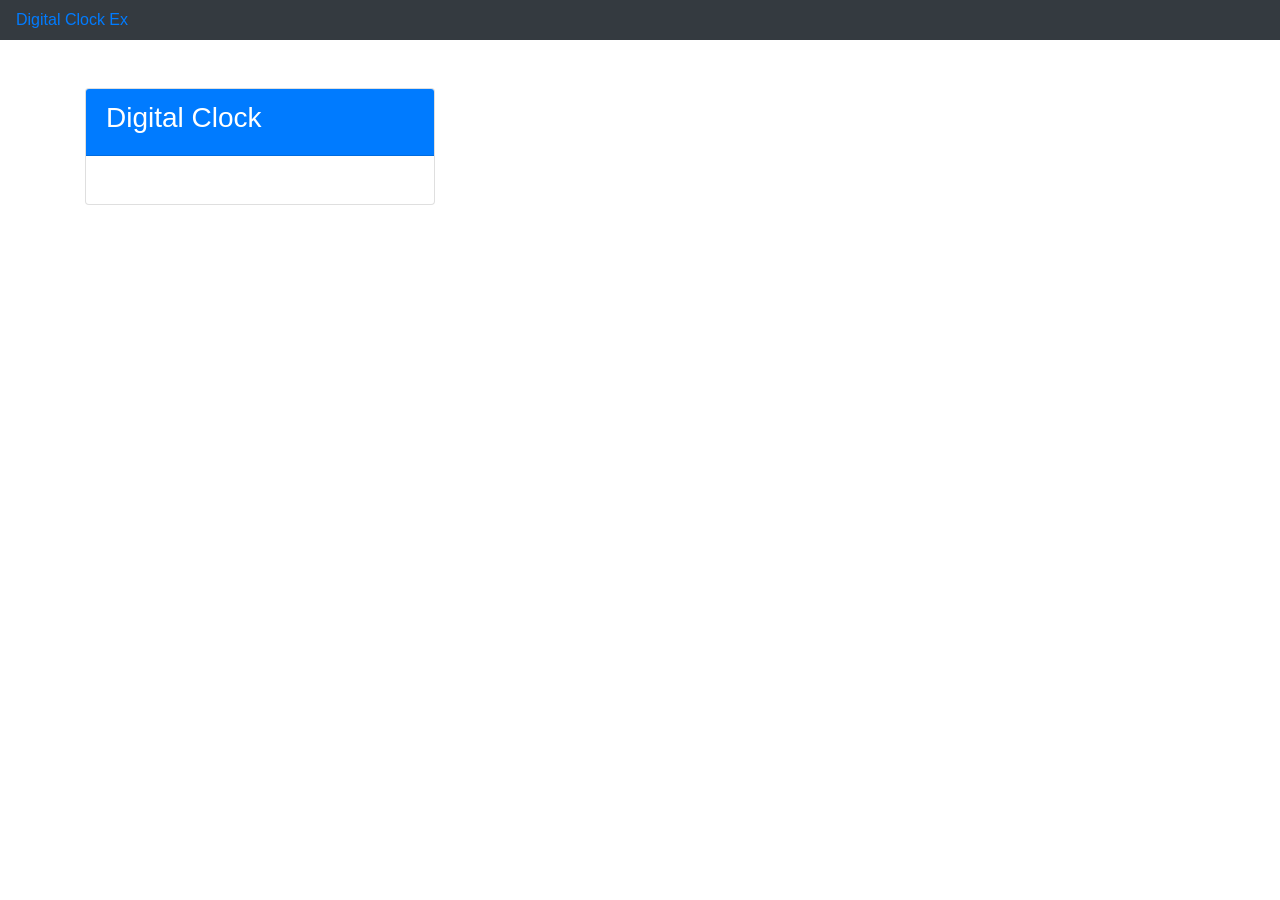
<file: DigitalClock/index.html>
<html>
    <head>
        <link rel="stylesheet" href="https://cdn.jsdelivr.net/npm/bootstrap@4.6.2/dist/css/bootstrap.min.css" integrity="sha384-xOolHFLEh07PJGoPkLv1IbcEPTNtaed2xpHsD9ESMhqIYd0nLMwNLD69Npy4HI+N" crossorigin="anonymous">

    </head>
    <body>
        <nav class="navbar navbar-dark bg-dark">
            <a href="#">Digital Clock Ex</a>
        </nav>
        <div class="container mt-5">
            <div class="row">
                <div class="col-md-4">
                    <div class="card">
                        <div class="card-header bg-primary text-white">
                            <h3>Digital Clock</h3>
                        </div>
                        <div class="card-body">
                            <h3 id="p_Tag"></h3>
                        </div>
                    </div>
                </div>
            </div>
        </div>
       
    </body>
    <script src="./data.js" type="text/javascript"></script>
</html>
</file>
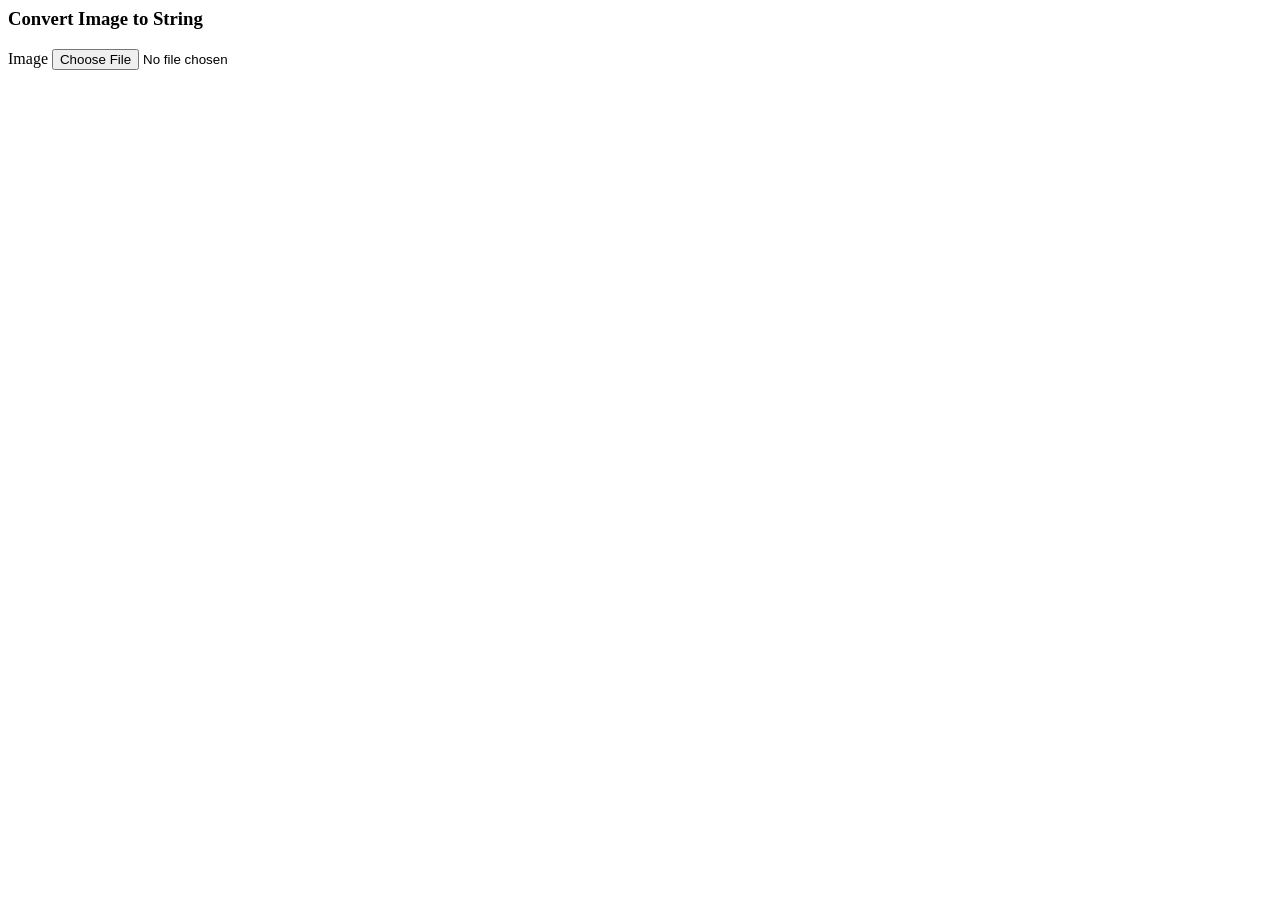
<file: Image2Str-Simple/index.html>
<html>
    <head>
        <script src="./data.js" type="text/javascript"></script>
    </head>
    <body>
        <h3>Convert Image  to String</h3>
        <label >Image</label>
        <input type="file" id="img" onchange="img2Str()"/>
        <span id="spanmsg"></span>
    </body>
</html>
</file>
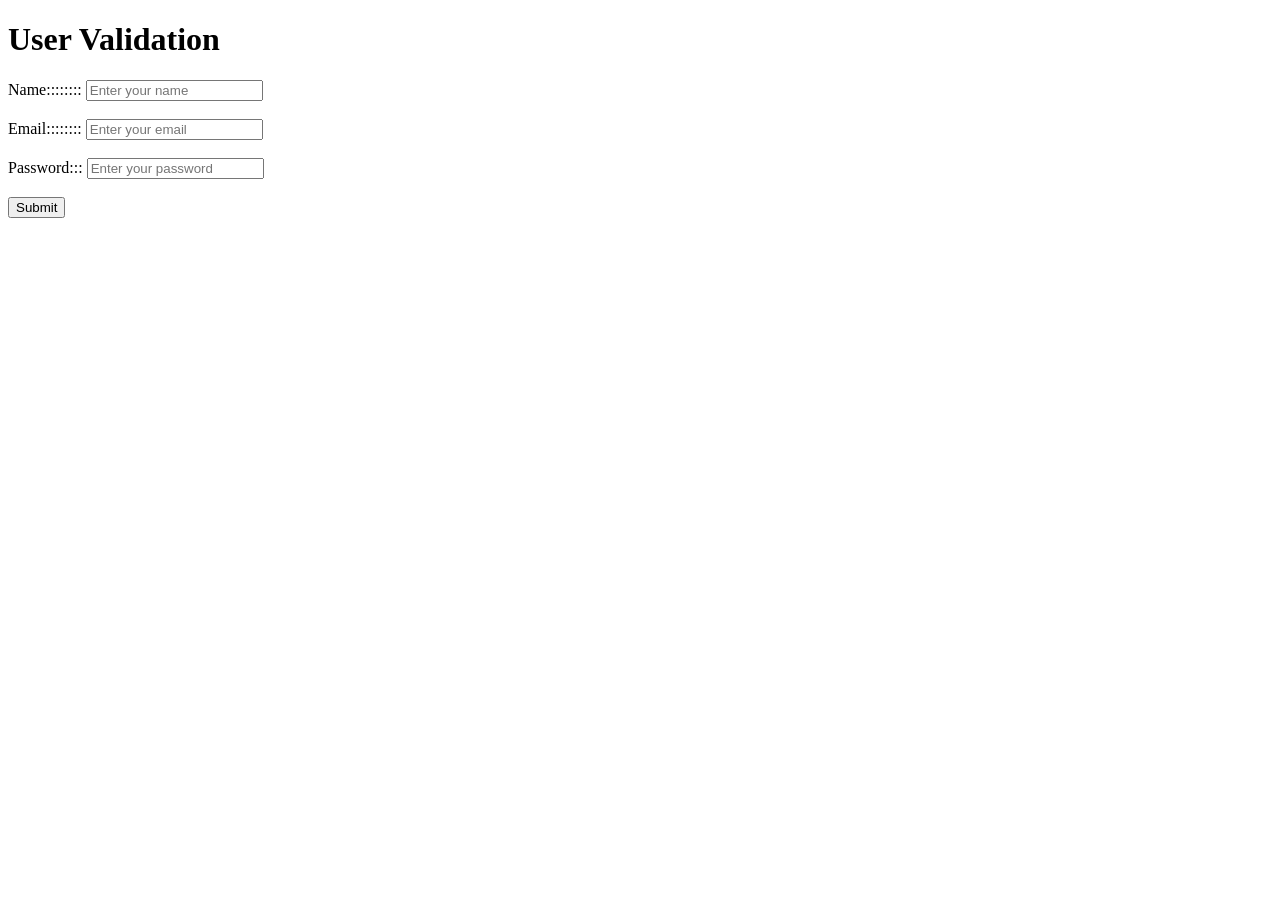
<file: Validations/index.html>
<!DOCTYPE html>
<html lang="en">
<head>
    <meta charset="UTF-8">
    <meta name="viewport" content="width=device-width, initial-scale=1.0">
    <title>Document</title>
    <script src="./valid.js" type="text/javascript"></script>
</head>
<body>
    <form onsubmit="return Validate()">
        <div class="container">
        <div class="row">
        <div class="column" style="border: 1;">
        <h1>User Validation</h1>
        <label>Name::::::::</label>
        <input type="text" id="name" placeholder="Enter your name">
        <span id="unMsg"></span>
        <br><BR>
        <label>Email::::::::</label>
        <input type="email" id="email" placeholder="Enter your email">
        <span id="E-mail"></span>
        <br><br>
        <label>Password:::</label>
        <input type="password" id="password" placeholder="Enter your password">
        <span id="PASS"></span>
        <br><br>
        <input type="submit" value="Submit" >
    </div></div></div>
    </form>
</body>
</html>
</file>
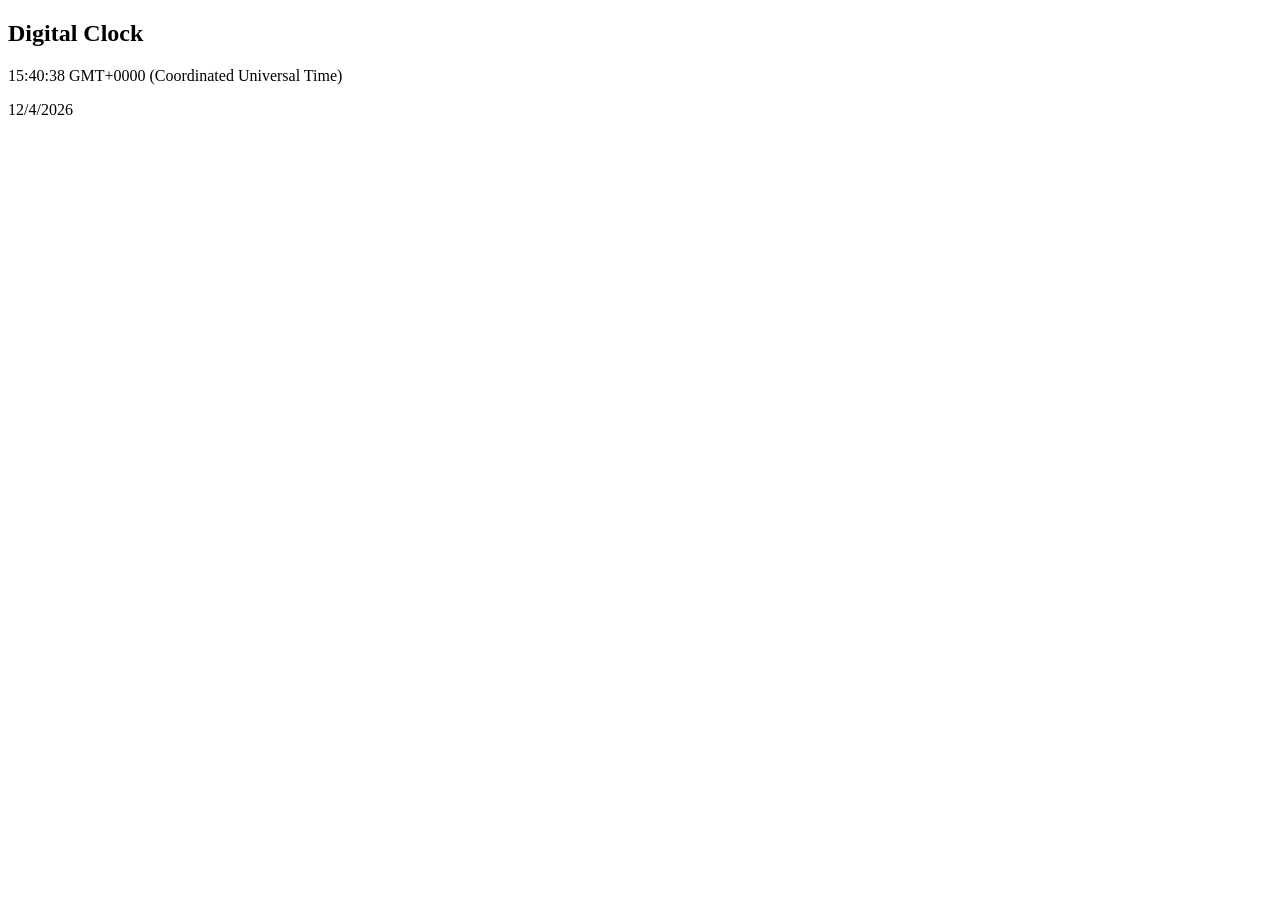
<file: assignment/ass-2/index.html>
<!-- Need to display digital clock when web is opened -->
<!DOCTYPE html>
<html lang="en">
<head>
    <meta charset="UTF-8">
    <meta name="viewport" content="width=device-width, initial-scale=1.0">
    <title>Digital Clock</title>
    
</head>
<body >
    <h2>Digital Clock</h2>
    <p id="abc">Current Time</p>
    <p id="xyz">Current Time</p>
    <script src="./Digital.js" type="text/javascript"></script>
</body>
</html>
</file>
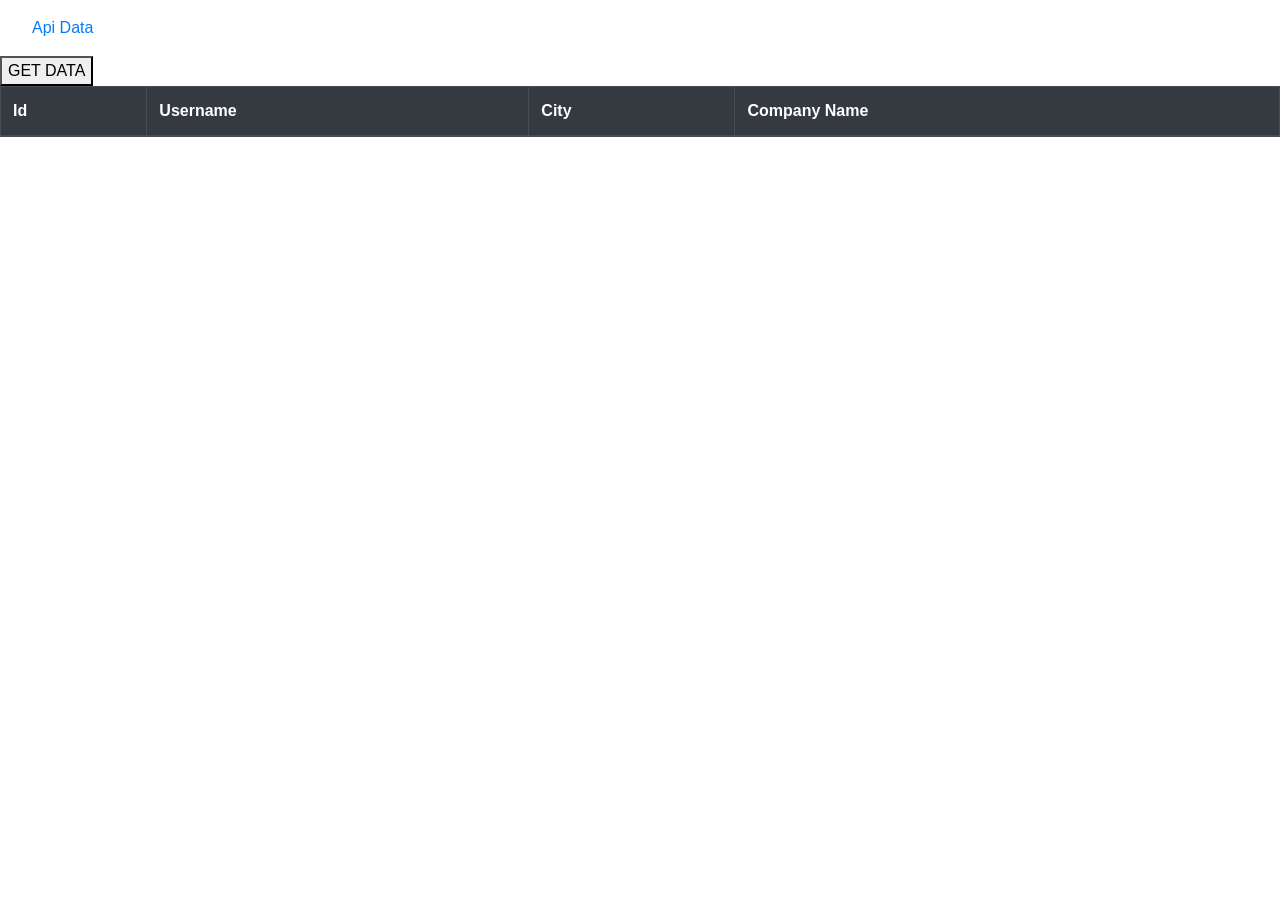
<file: assignment/user-1/index.html>
<!DOCTYPE html>
<html lang="en">
<head>
    <meta charset="UTF-8">
    <meta name="viewport" content="width=device-width, initial-scale=1.0">
    <title>User Data</title>
    <link rel="stylesheet" href="https://cdn.jsdelivr.net/npm/bootstrap@4.6.2/dist/css/bootstrap.min.css" integrity="sha384-xOolHFLEh07PJGoPkLv1IbcEPTNtaed2xpHsD9ESMhqIYd0nLMwNLD69Npy4HI+N" crossorigin="anonymous">
</head>
<body >
    <nav class="navbar navbar-dark">
        <a class="navbar navbar-dark">Api Data</a>
    </nav>
    <button onclick="displayUsers()">GET DATA</button>
    <table border="1" class="table">
        <thead class="thead-dark">
            <th scope="col">Id</th>
            <th scope="col">Username</th>
            <th scope="col">City</th>
            <th scope="col">Company Name</th>
        </thead>
        <tbody id="api_Data"></tbody>
    </table>
    <script src="./User.js" type="text/javascript"></script>
</body>
</html>
</file>
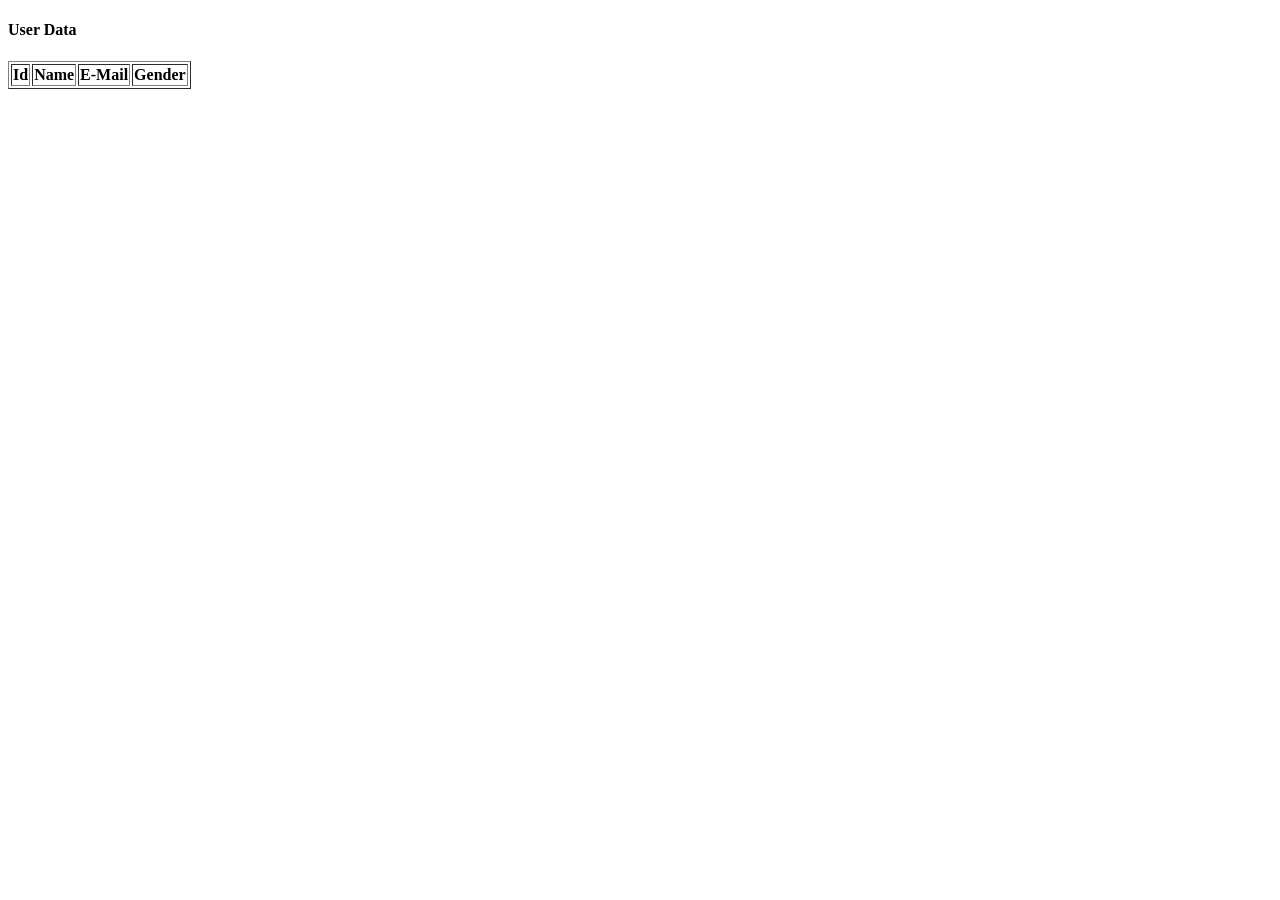
<file: assignment/user-ass/index.html>
<!DOCTYPE html>
<html lang="en">
<head>
    <meta charset="UTF-8">
    <meta name="viewport" content="width=device-width, initial-scale=1.0">
    <title>Document</title>
    
</head>
<body onload="getUser()">
    <h4>User Data</h4>
    <table border="1">
        <thead>
        <th>Id</th>
        <th>Name</th>
        <th>E-Mail</th>
        <th>Gender</th>
        </thead> 
    <tbody id="table_Data">

    </tbody>
    </table>
    <script src="./script.js" type="text/javascript"></script>
</body>
</html>
</file>
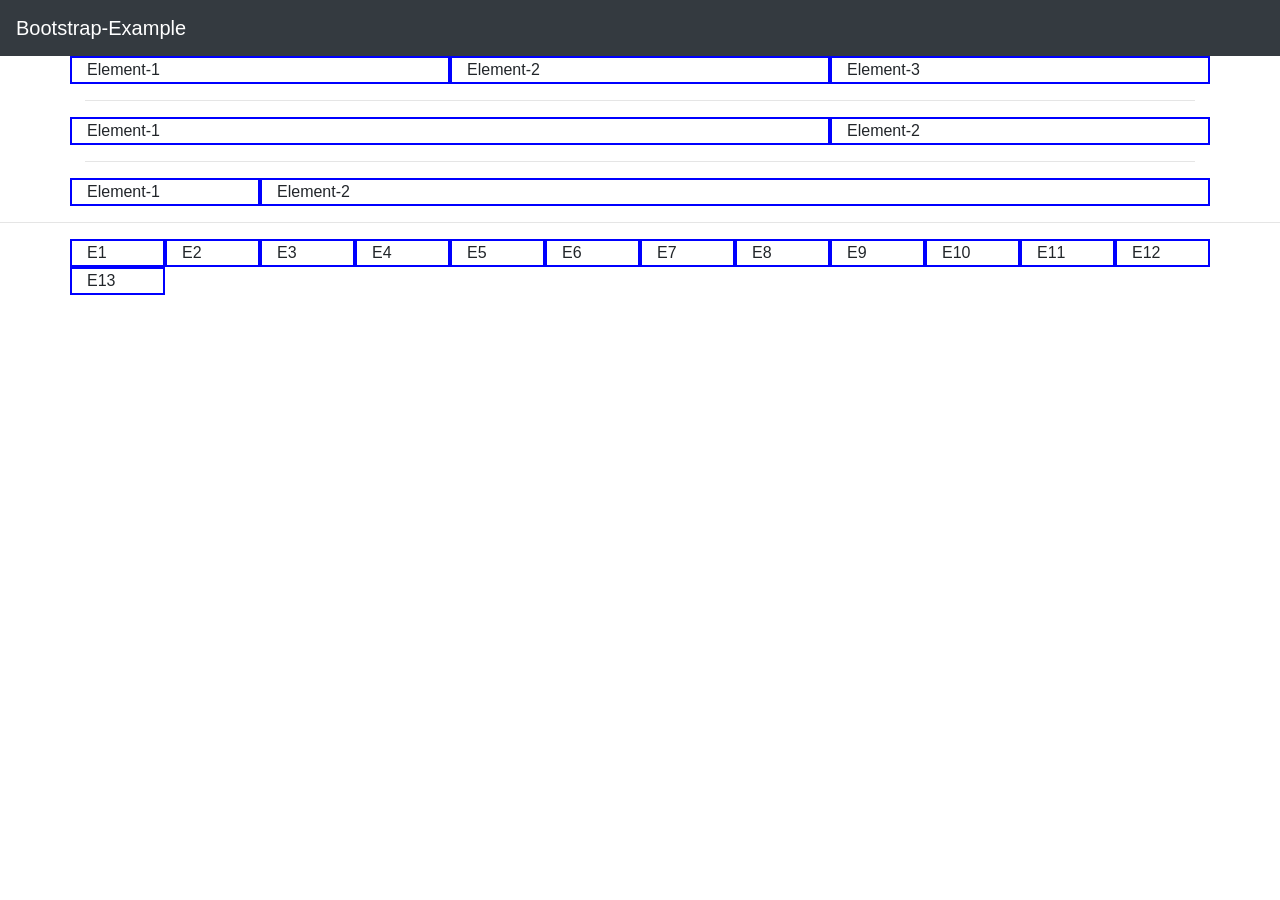
<file: BS/BS-2/index.html>
<html>
    <head>
        <link rel="stylesheet" href="./bootstrap.css">
        <style>
            .box{
                border: 2px solid blue;
            }
        </style>
    </head>
    <body>
        <nav class="navbar navbar-dark bg-dark">
            <a href="#" class="navbar-brand">Bootstrap-Example</a>
        </nav>
        <div class="container">
            <div class="row">
                <div class="col-4 box">Element-1</div>
                <div class="col-4 box">Element-2</div>
                <div class="col-4 box">Element-3</div>
            </div>
            <hr>
            <div class="row">
                <div class="col-8 box">Element-1</div>
                <div class="col-4 box">Element-2</div>
            </div>
            <hr>
            <div class="row">
                <div class="col-2 box">Element-1</div>
                <div class="col-10 box">Element-2</div>
            </div>
        </div>
        <hr>
        <div class="container">
            <div class="row">
                <div class="col-1 box">E1</div>
                <div class="col-1 box">E2</div>
                <div class="col-1 box">E3</div>
                <div class="col-1 box">E4</div>
                <div class="col-1 box">E5</div>
                <div class="col-1 box">E6</div>
                <div class="col-1 box">E7</div>
                <div class="col-1 box">E8</div>
                <div class="col-1 box">E9</div>
                <div class="col-1 box">E10</div>
                <div class="col-1 box">E11</div>
                <div class="col-1 box">E12</div>
                <div class="col-1 box">E13</div>
            </div>
        </div>
    </body>
</html>
</file>
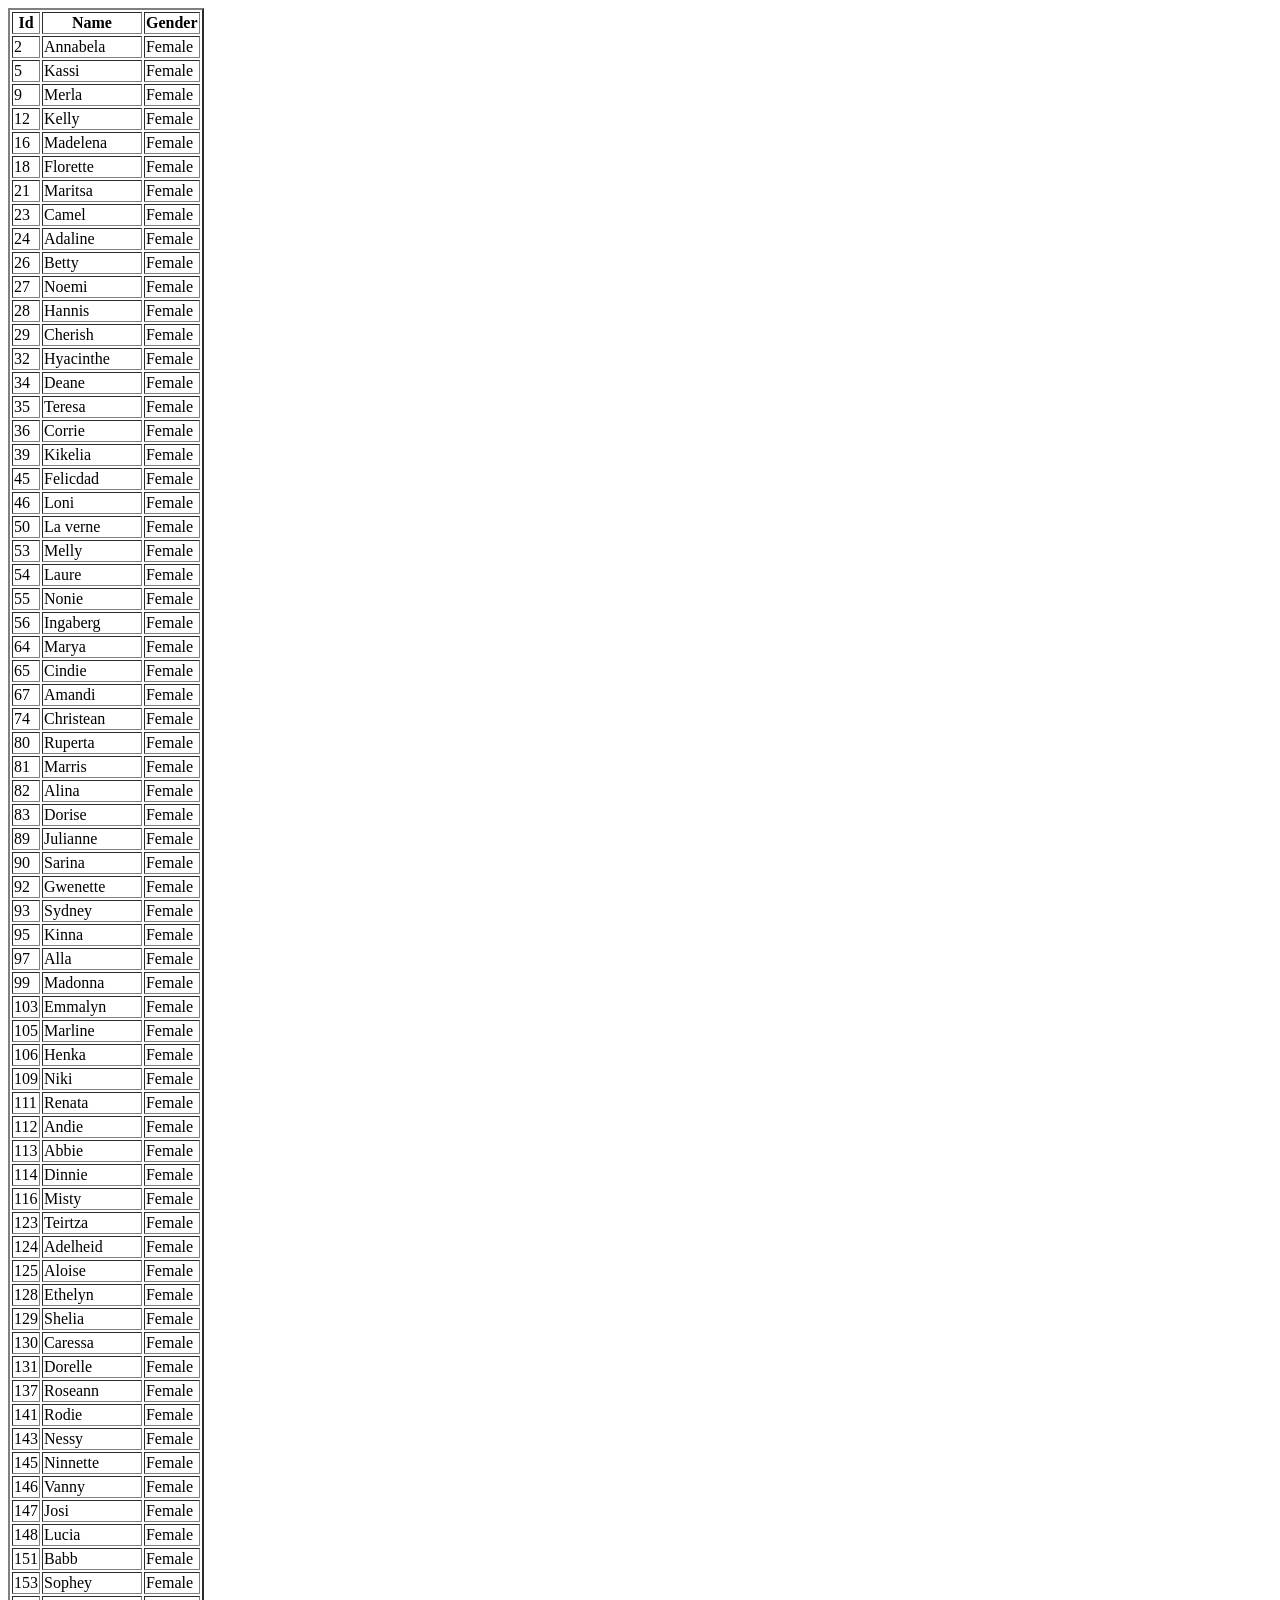
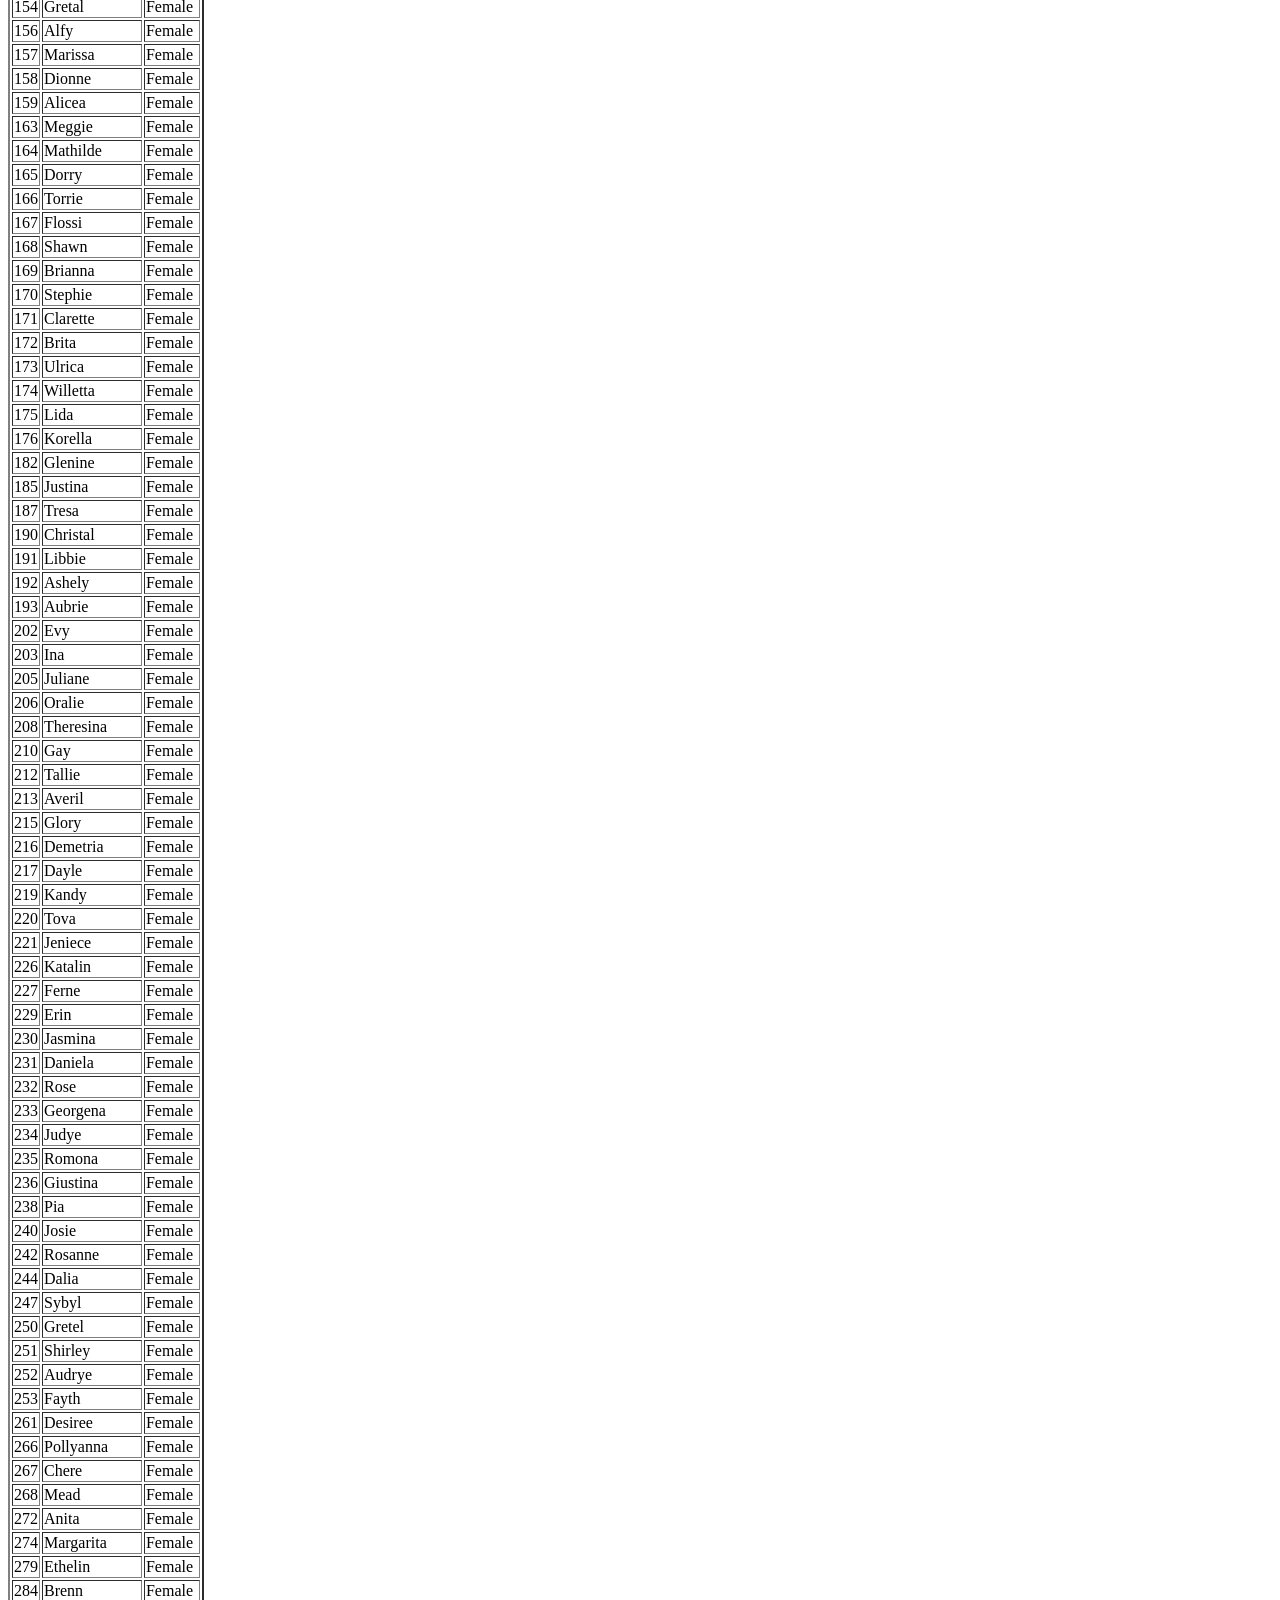
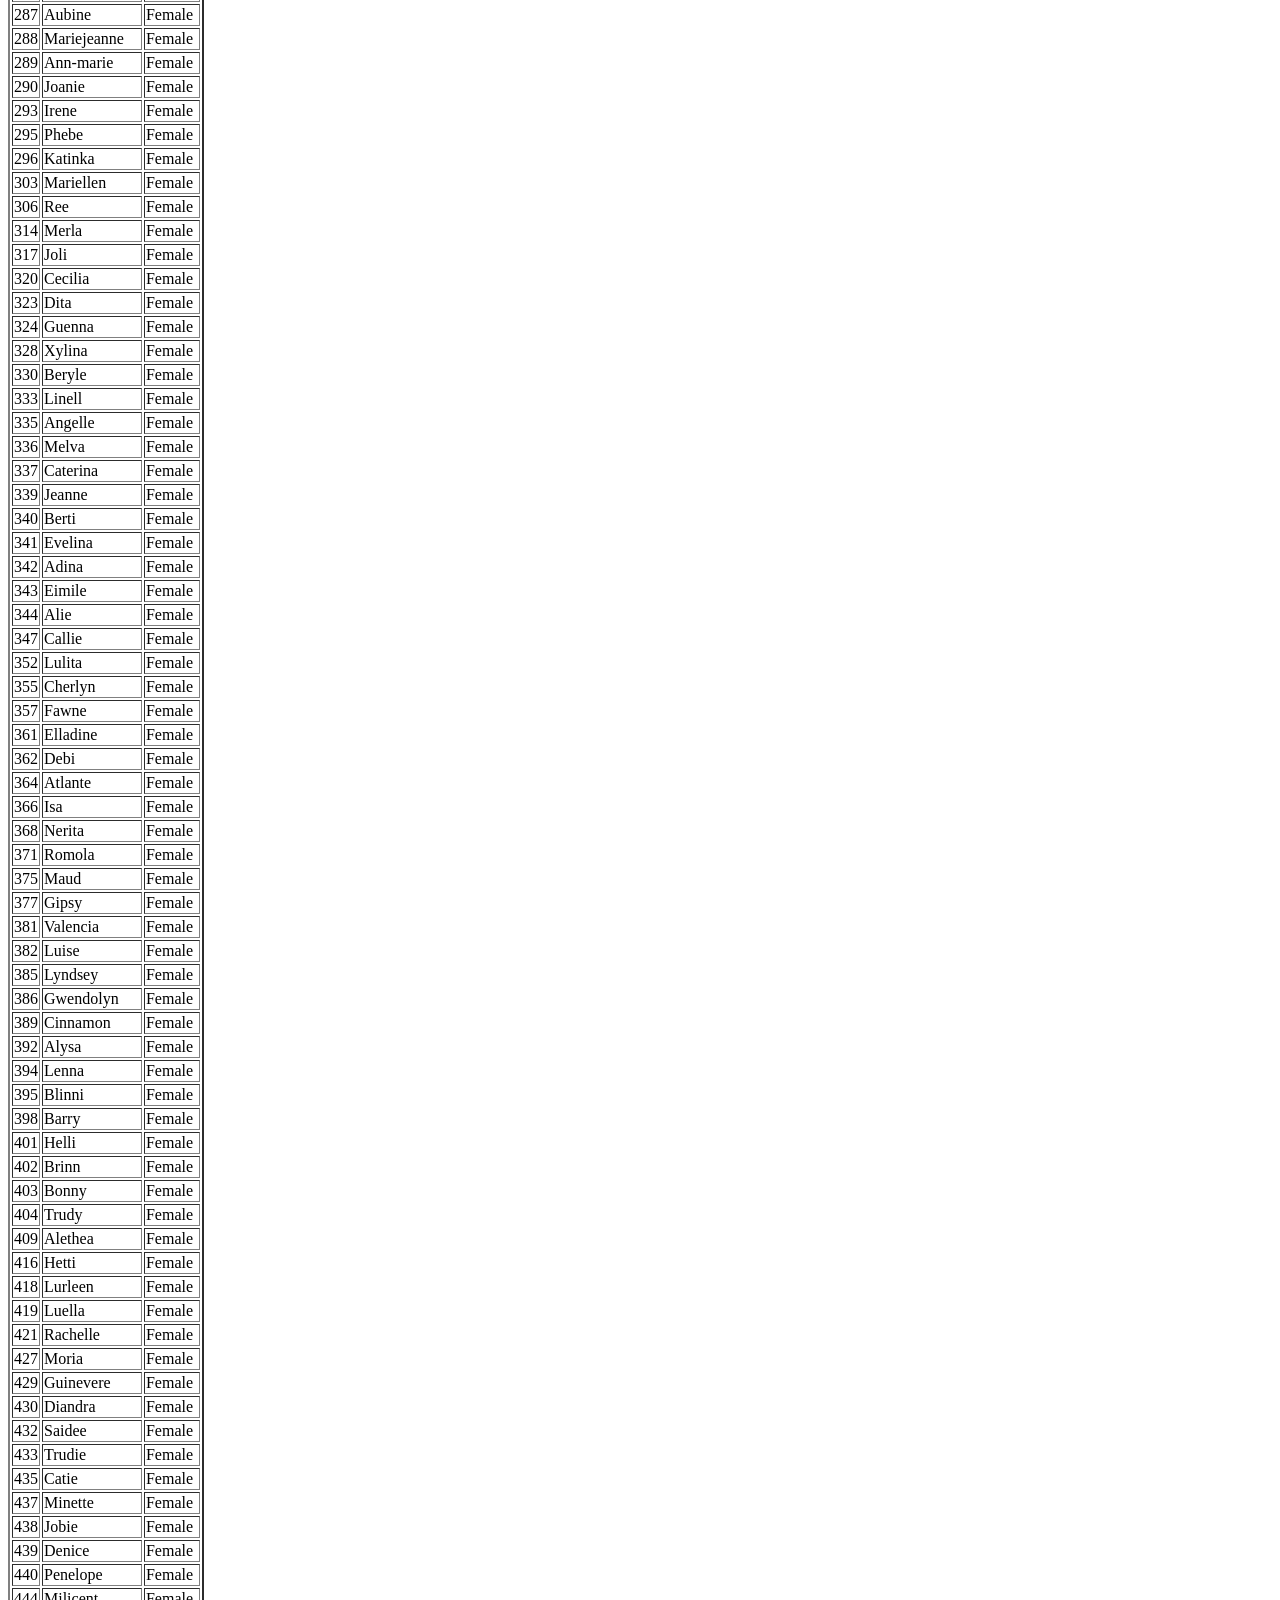
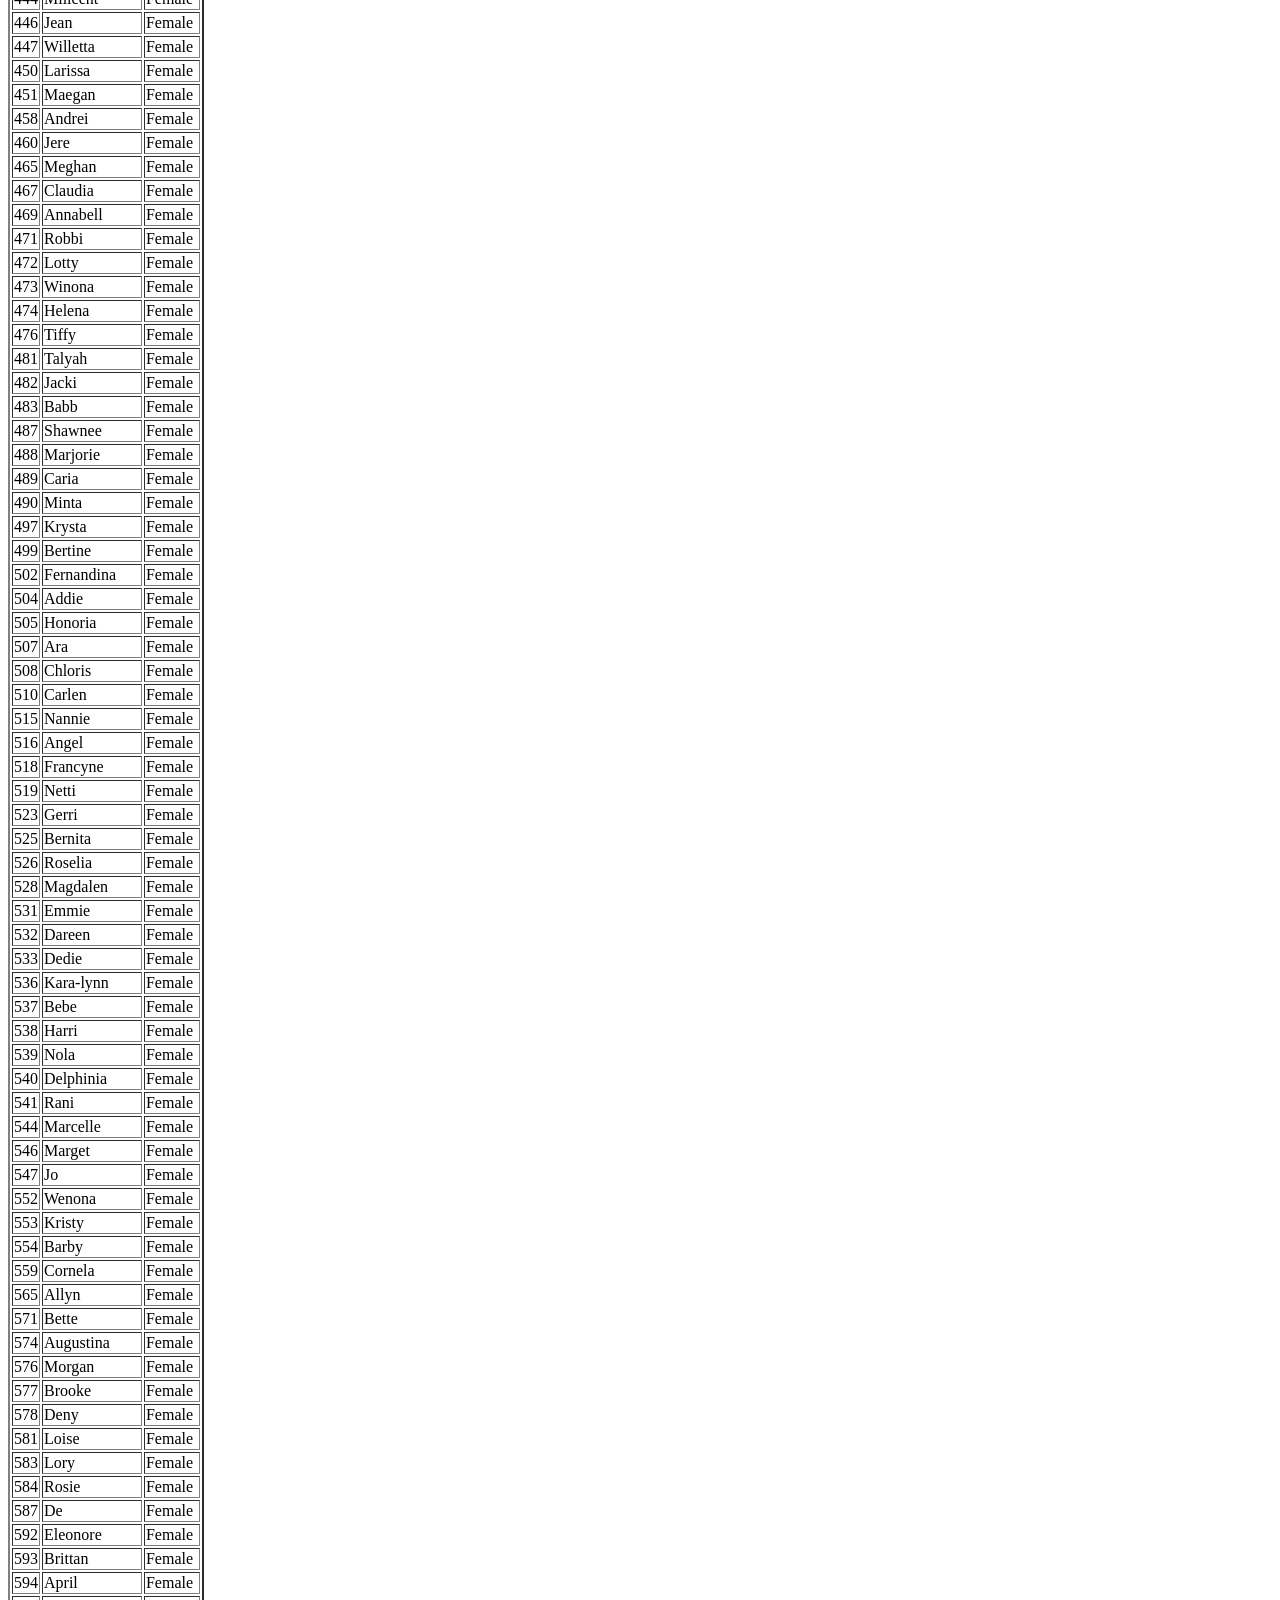
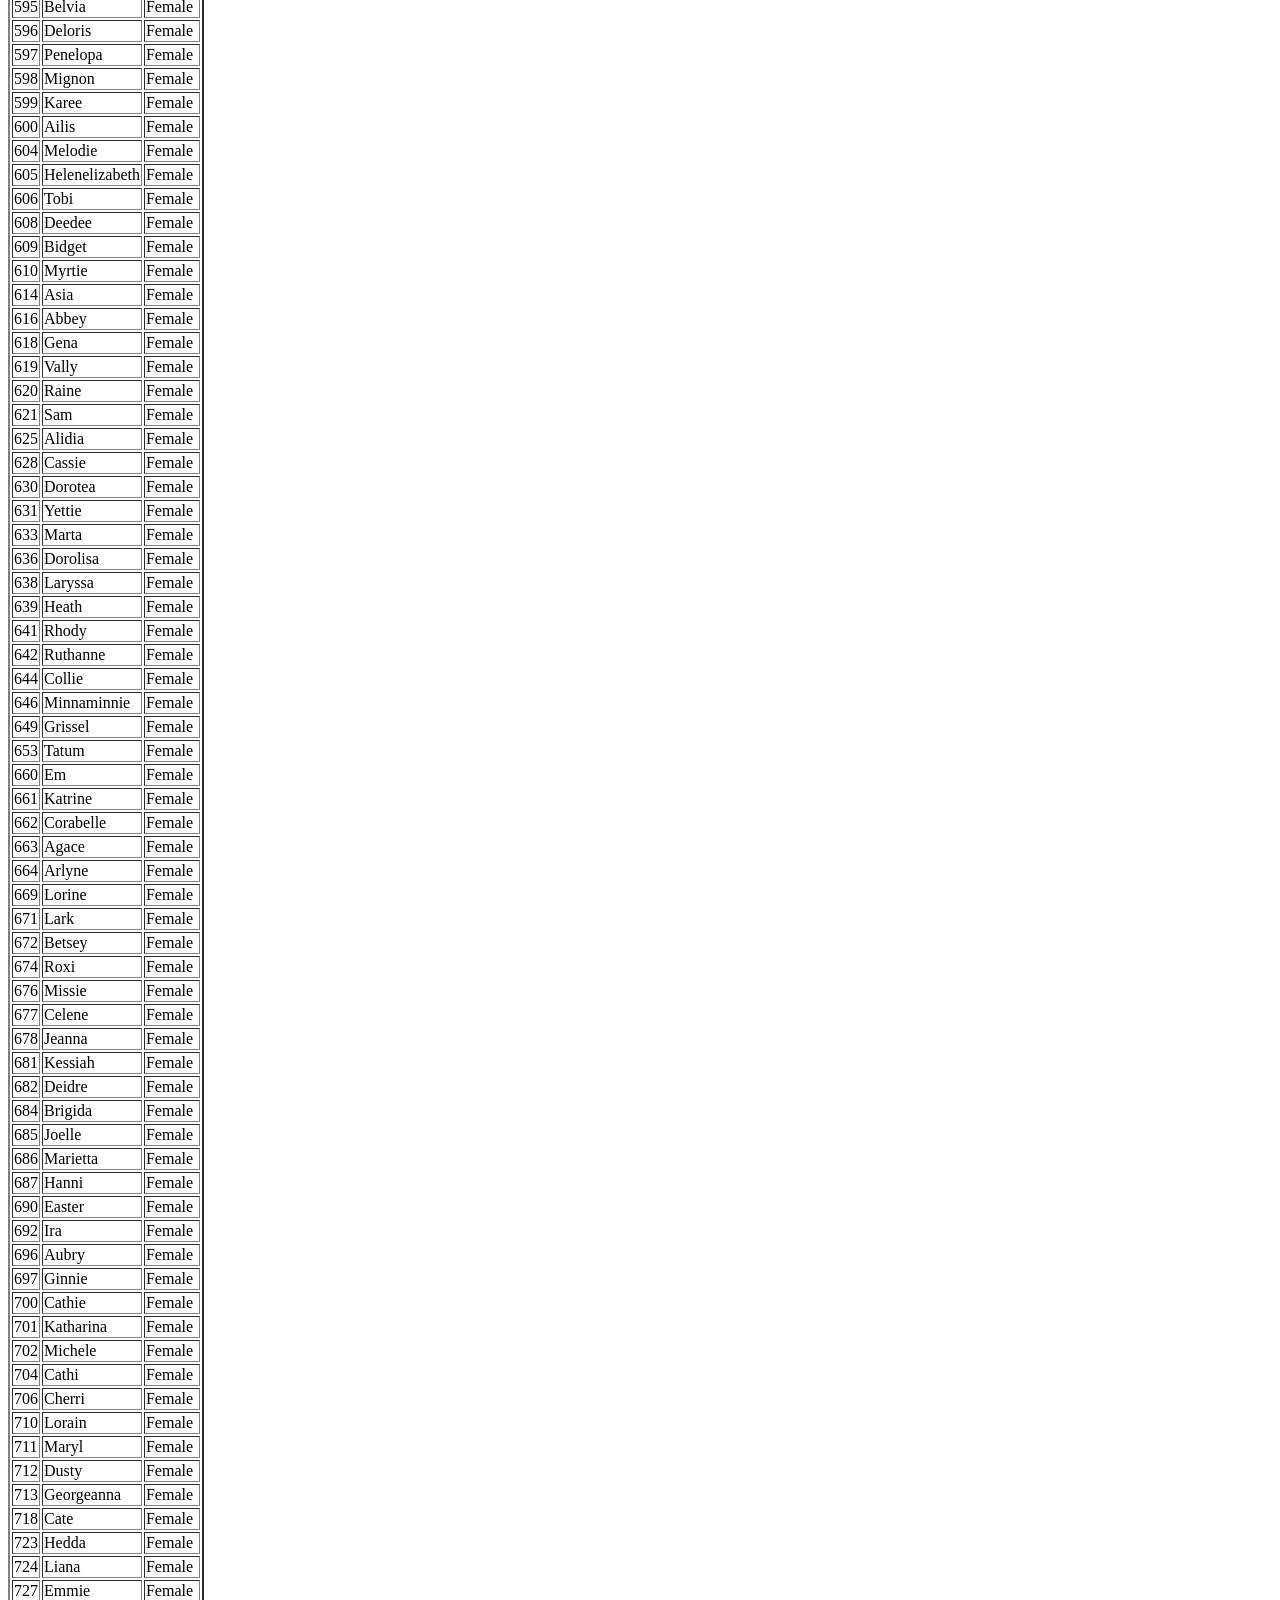
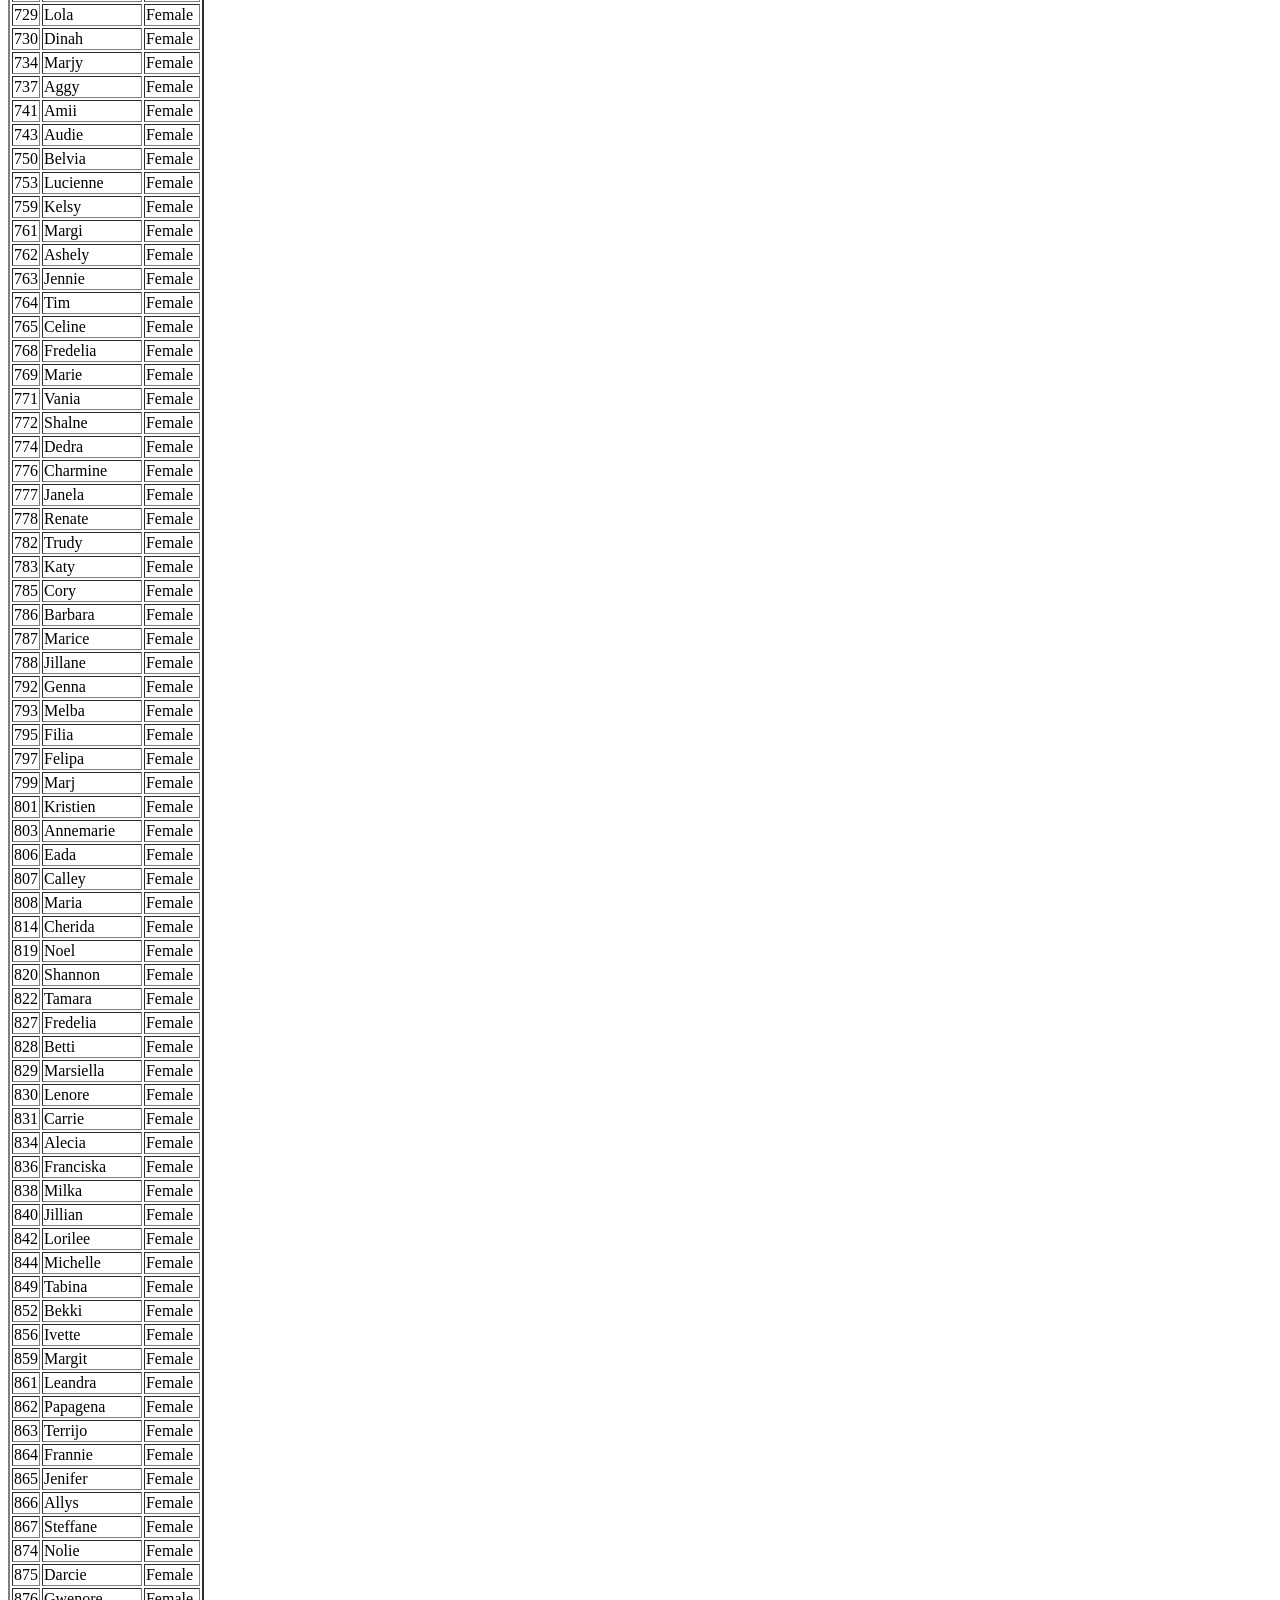
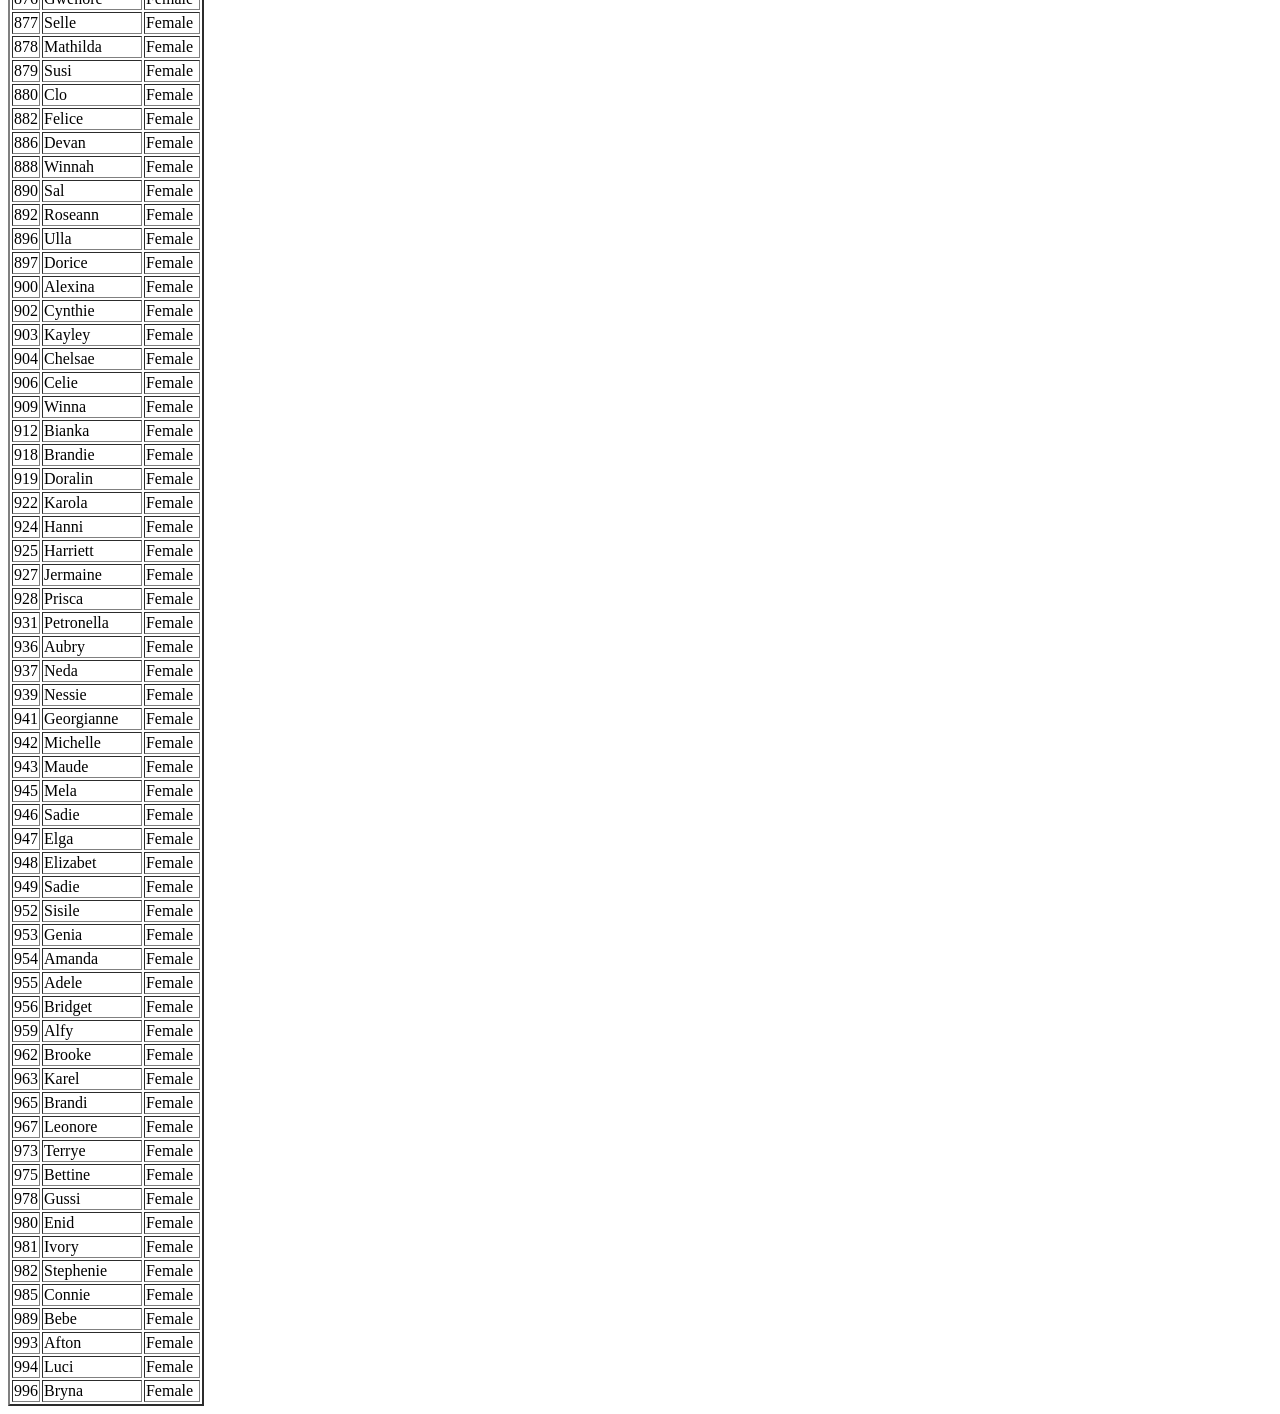
<file: ES6/map-UserData/index.html>
<html>
    <head>

    </head>
    <body onload="displayUserData()">
        <table border="2">
            <thead>
                <th>Id</th>
                <th>Name</th>
                <th>Gender</th>
            </thead>
            <tbody>

            </tbody>
        </table>
    </body>
    <script src="./data.js" type="text/javascript"></script>
</html>
</file>
